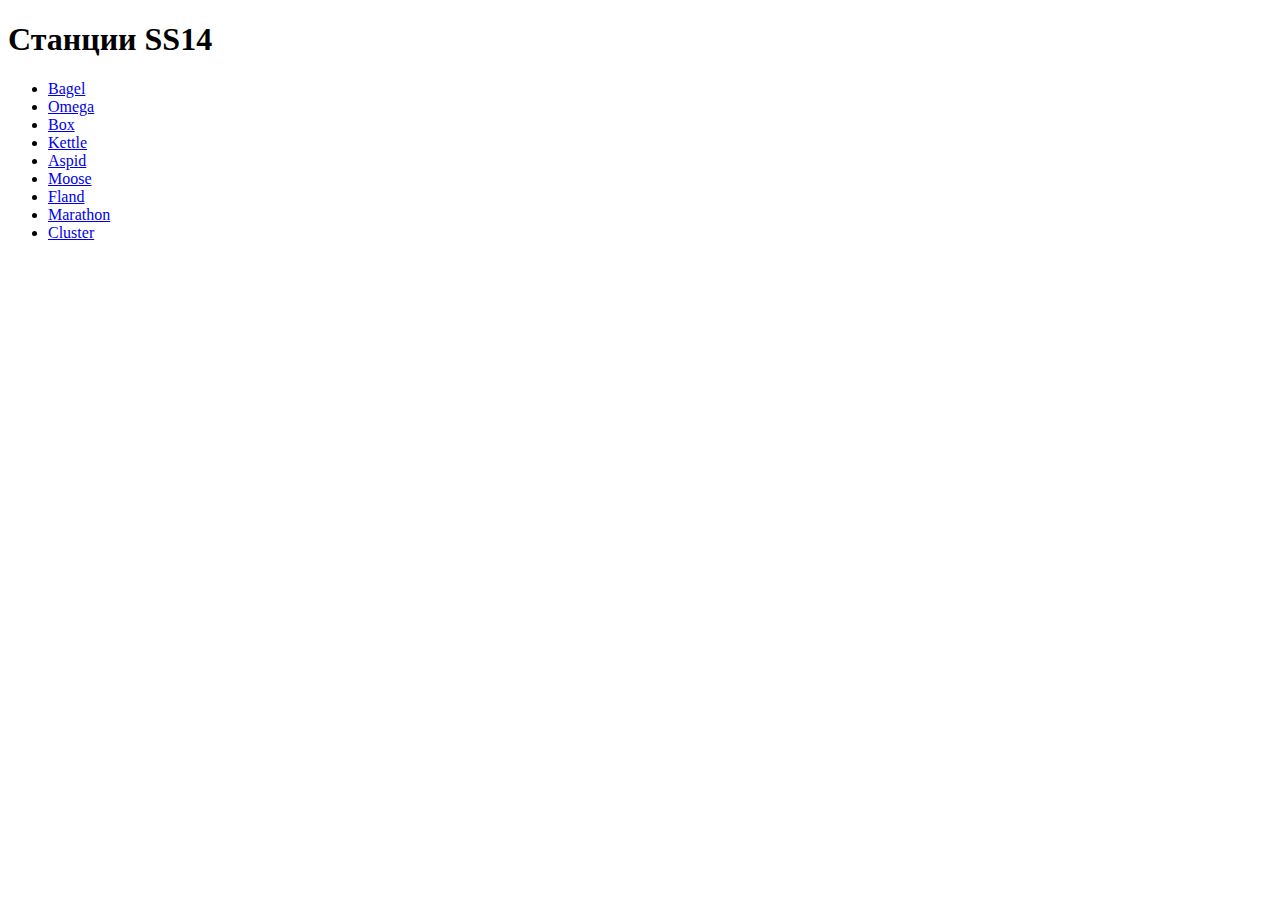
<file: index.html>
<!DOCTYPE html>
<html lang="en">
<head>
    <meta charset="UTF-8">
    <title>Станции SS14</title>
    <link type="text/css" href="css/style.css">
</head>
<body>
<h1>Станции SS14</h1>
<ul>
    <li><a href="bagel.html">Bagel</a></li>
    <li><a href="omega.html">Omega</a></li>
    <li><a href="box.html">Box</a></li>
    <li><a href="kettle.html">Kettle</a></li>
    <li><a href="aspid.html">Aspid</a></li>
    <li><a href="moose.html">Moose</a></li>
    <li><a href="fland.html">Fland</a></li>
    <li><a href="marathon.html">Marathon</a></li>
    <li><a href="cluster.html">Cluster</a></li>
</ul>
</body>
</html>
</file>
<file: css/style.css>
html,
body {
    margin: 0;
    height: 100%;
}

#map {
    height: 100%;
}

#jumps {
    position: fixed;
    top: 10px;
    right: 10px;
    width: 30%;
    background-color: rgba(0, 0, 0, 0.2);
    z-index: 400;
}

#jumps button {
    font-size: large;
}
</file>
